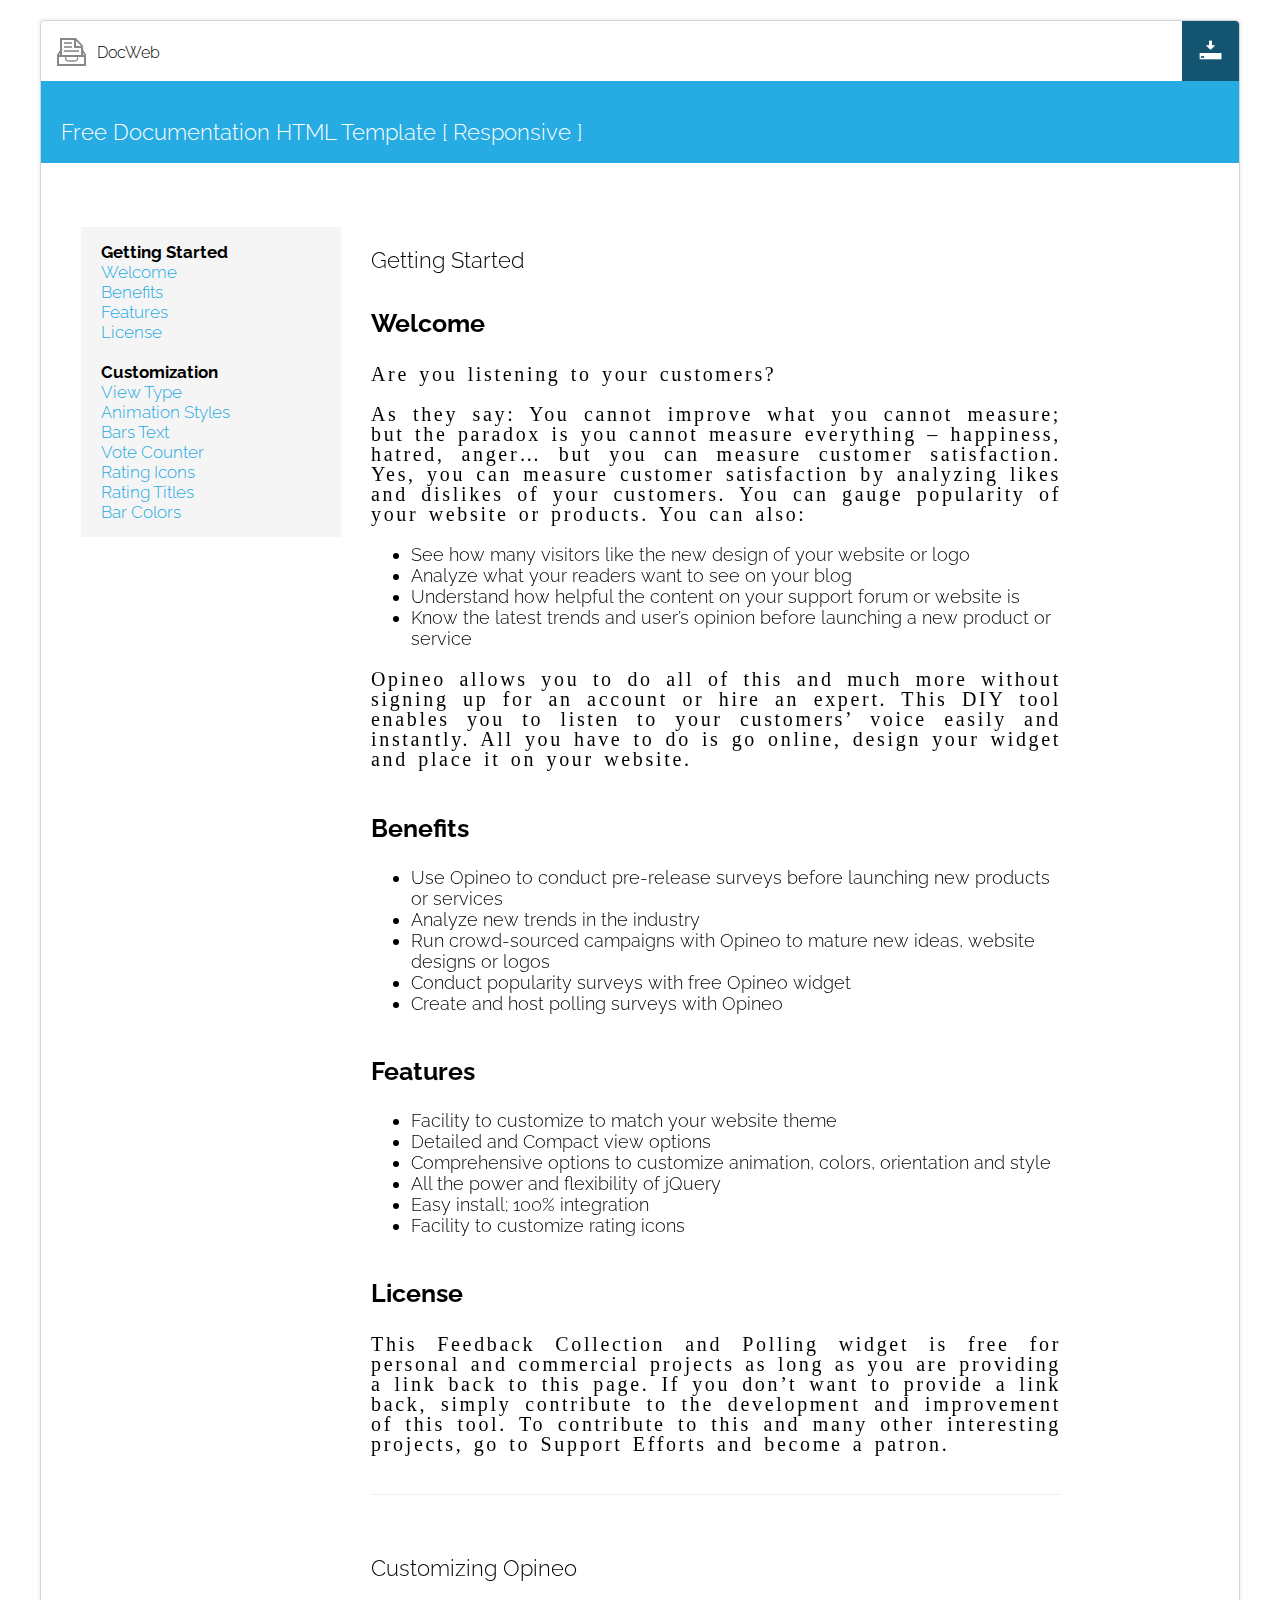
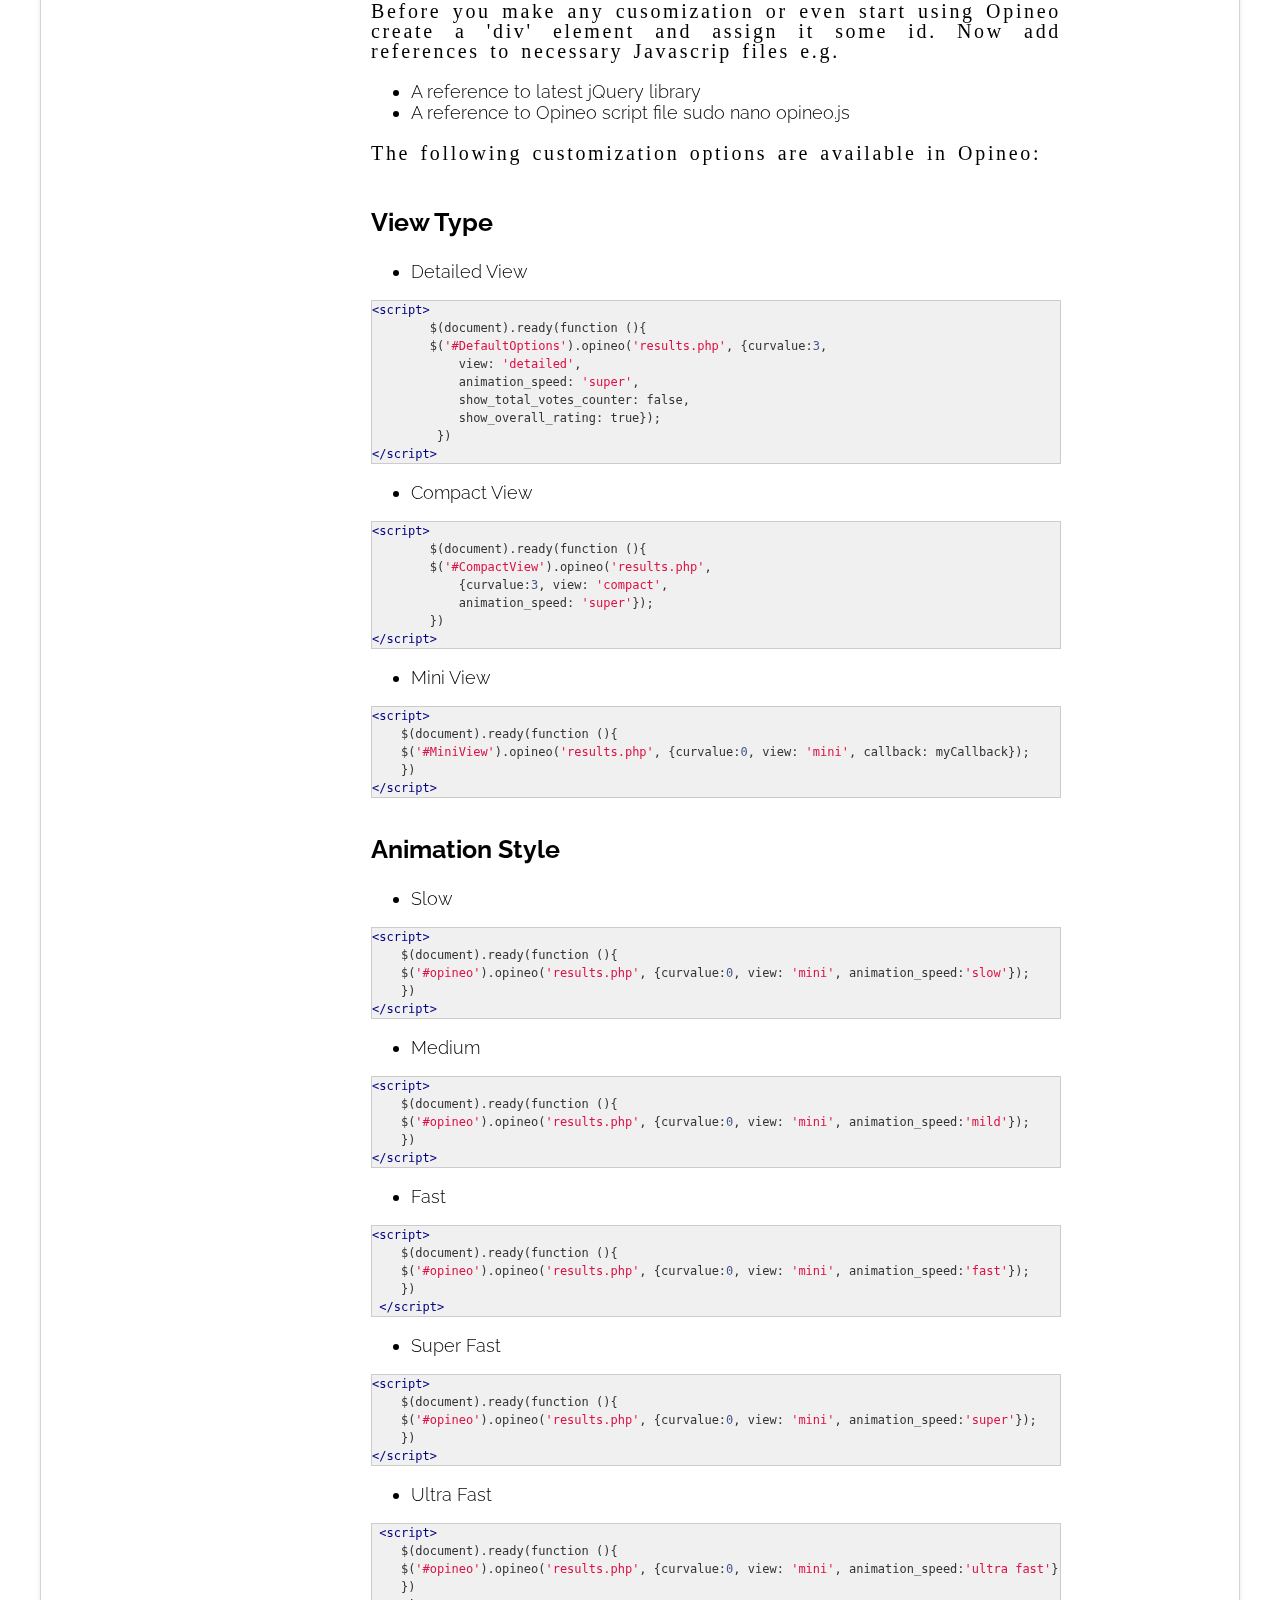
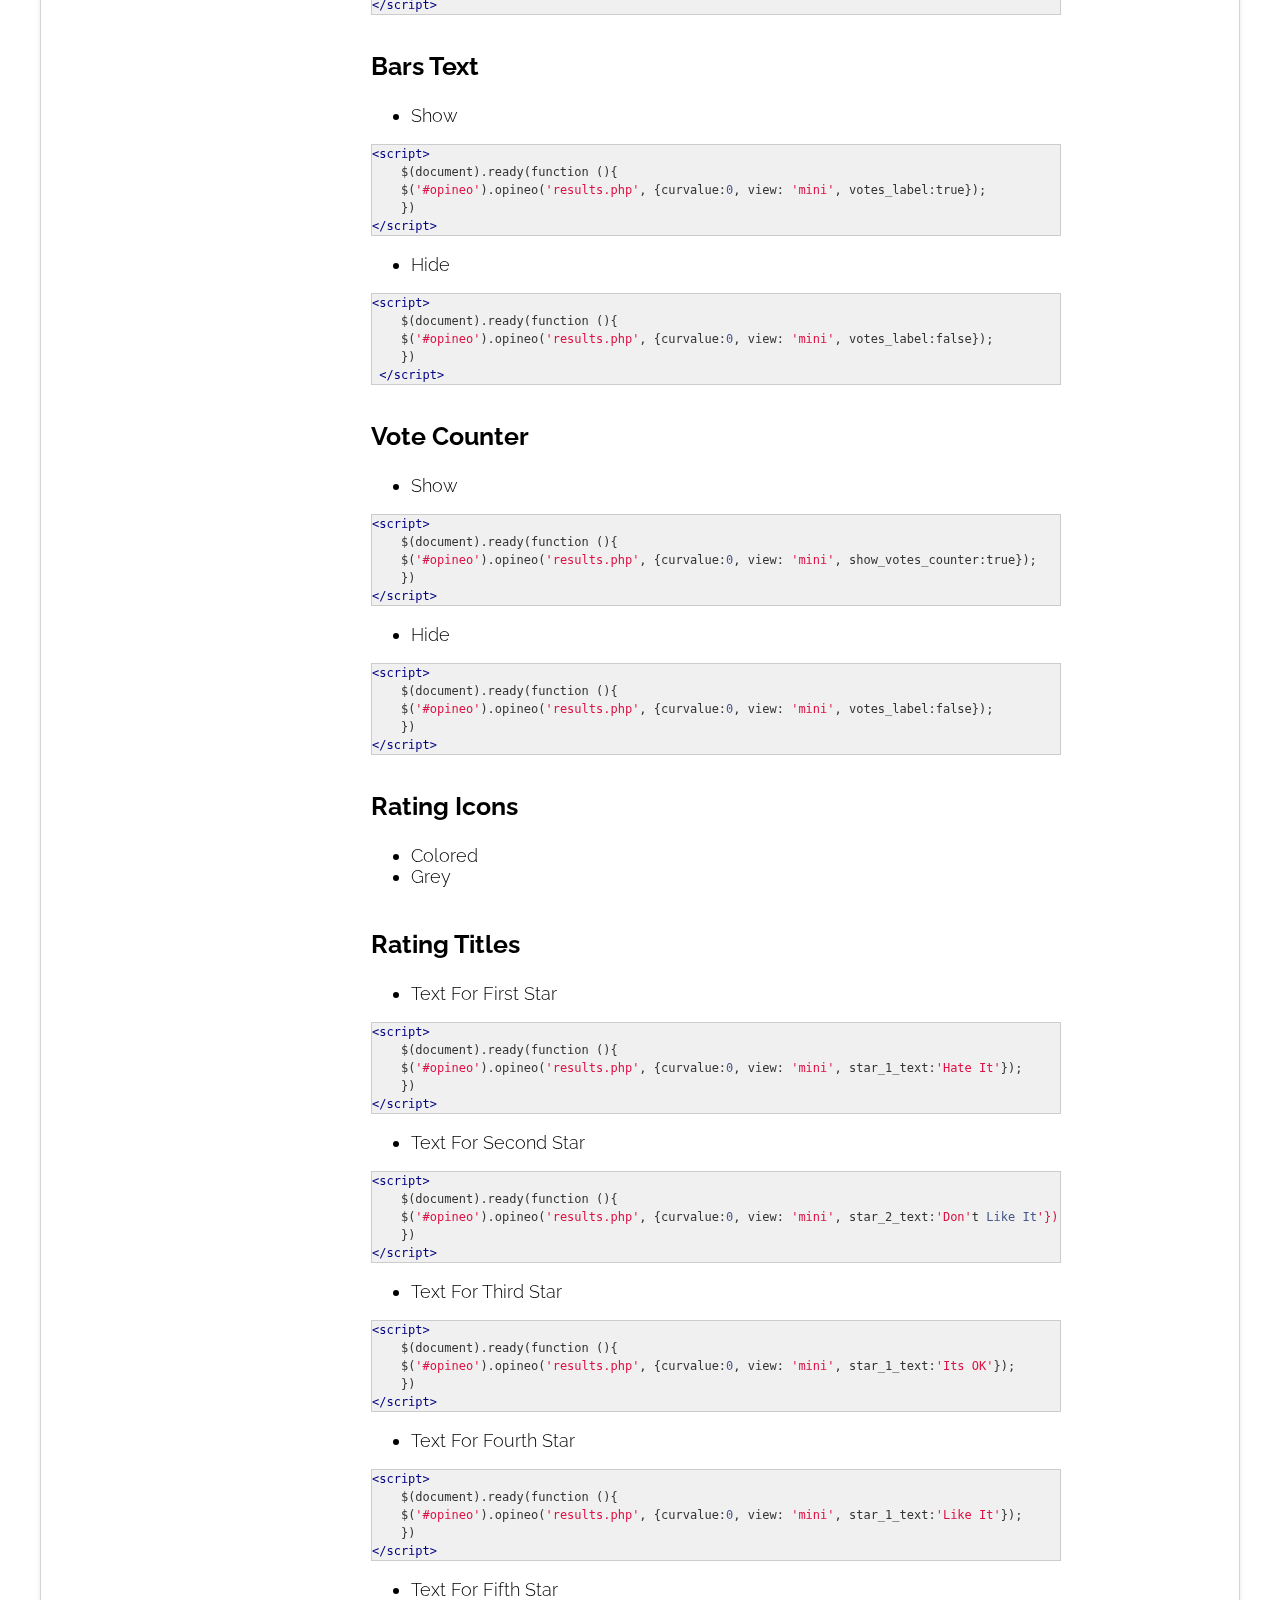
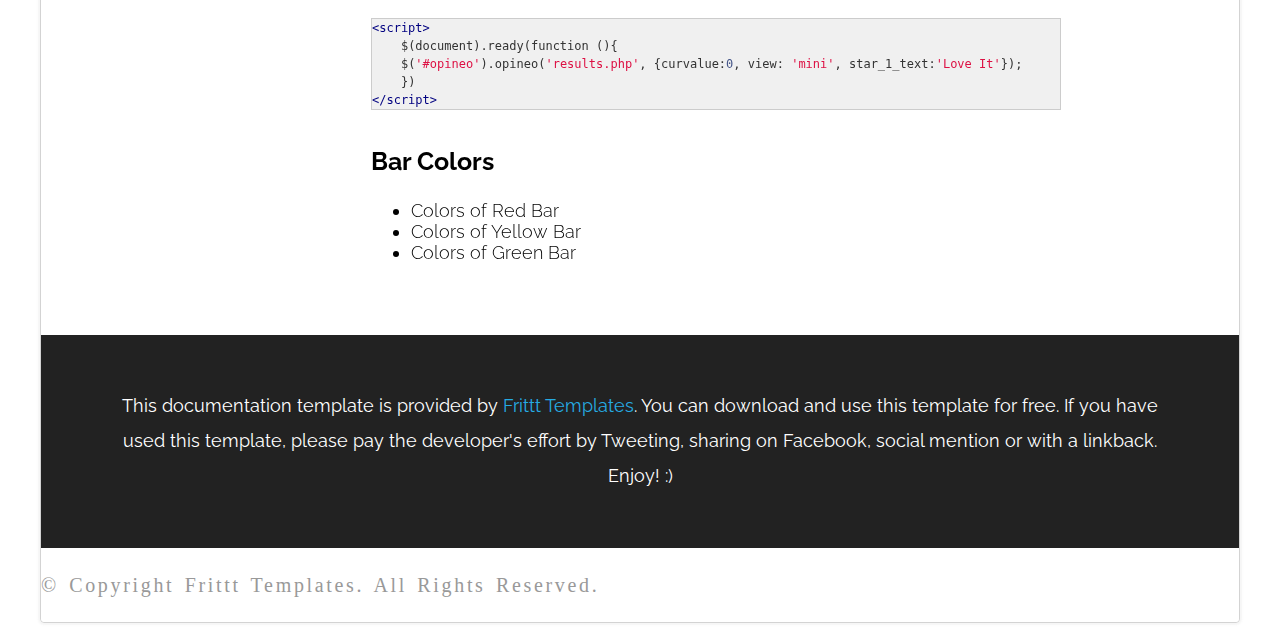
<file: userguide/index.html>
﻿<!DOCTYPE html>
<html>
<head>
<meta charset="utf-8">
<meta name="description" content="">
<meta name="HandheldFriendly" content="True">
<meta name="MobileOptimized" content="320">
<meta name="viewport" content="initial-scale=1.0, minimum-scale=1.0, maximum-scale=1.0, user-scalable=no">
<title>Free Documentation HTML Template</title>
<link rel="alternate" type="application/rss+xml" title="frittt.com" href="feed/index.html">
<link href="http://fonts.googleapis.com/css?family=Raleway:700,300" rel="stylesheet"
        type="text/css">
<link rel="stylesheet" href="css/style.css">
<link rel="stylesheet" href="css/prettify.css">
</head>
<body>
<div class="wrapper">
<nav>
 
  	<div class="pull-left">
    	<h1><a href="javascript:"><img src="img/icon.png" alt="Free Documentation Template Icon" /> <span>DocWeb</span></a></h1>
    </div>
    
    <div class="pull-right">
    	<a href="http://frittt.com/free-documentation-html-template-docweb" target="_blank" class="btn btn-download"><img src="img/download.png" width="25" alt="Download Free Documentation Template" /> Download Now</a>
    </div>

</nav>
<header>
  <div class="container">
    <h2 class="lone-header">Free Documentation HTML Template [ Responsive ]</h2>
  </div>
</header>
<section>
  <div class="container">
    <ul class="docs-nav">
      <li><strong>Getting Started</strong></li>
      <li><a href="#welcome" class="cc-active">Welcome</a></li>
      <li><a href="#benefits" class="cc-active">Benefits</a></li>
      <li><a href="#features" class="cc-active">Features</a></li>
      <li><a href="#license" class="cc-active">License</a></li>
      <li class="separator"></li>
      <li><strong>Customization</strong></li>
      <li><a href="#view_type" class="cc-active">View Type</a></li>
      <li><a href="#animation_style" class="cc-active">Animation Styles</a></li>
      <li><a href="#bars_text" class="cc-active">Bars Text</a></li>
      <li><a href="#vote_counter" class="cc-active">Vote Counter</a></li>
      <li><a href="#rating_icons" class="cc-active">Rating Icons</a></li>
      <li><a href="#rating_titles" class="cc-active">Rating Titles</a></li>
      <li><a href="#bar_colors" class="cc-active">Bar Colors</a></li>
    </ul>
    <div class="docs-content">
      <h2> Getting Started</h2>
      <h3 id="welcome"> Welcome</h3>
      <p> Are you listening to your customers?</p>
      
      <p> As they say: You cannot improve what you cannot measure; but the paradox is you
        cannot measure everything – happiness, hatred, anger… but you can measure customer
        satisfaction. Yes, you can measure customer satisfaction by analyzing likes and
        dislikes of your customers. You can gauge popularity of your website or products.
        You can also:</p>
      <ul>
        <li>See how many visitors like the new design of your website or logo</li>
        <li>Analyze what your readers want to see on your blog</li>
        <li>Understand how helpful the content on your support forum or website is</li>
        <li>Know the latest trends and user’s opinion before launching a new product or service</li>
      </ul>
      <p> Opineo allows you to do all of this and much more without signing up for an account
        or hire an expert. This DIY tool enables you to listen to your customers’ voice
        easily and instantly. All you have to do is go online, design your widget and place
        it on your website. </p>
      <h3 id="benefits"> Benefits</h3>
      <ul>
        <li>Use Opineo to conduct pre-release surveys before launching new products or services</li>
        <li>Analyze new trends in the industry</li>
        <li>Run crowd-sourced campaigns with Opineo to mature new ideas, website designs or
          logos</li>
        <li>Conduct popularity surveys with free Opineo widget</li>
        <li>Create and host polling surveys with Opineo</li>
      </ul>
      <h3 id="features"> Features</h3>
      <ul>
        <li>Facility to customize to match your website theme</li>
        <li>Detailed and Compact view options</li>
        <li>Comprehensive options to customize animation, colors, orientation and style</li>
        <li>All the power and flexibility of jQuery</li>
        <li>Easy install; 100% integration</li>
        <li>Facility to customize rating icons</li>
      </ul>
      <h3 id="license"> License</h3>
      <p> This Feedback Collection and Polling widget is free for personal and commercial
        projects as long as you are providing a link back to this page. If you don’t want
        to provide a link back, simply contribute to the development and improvement of
        this tool. To contribute to this and many other interesting projects, go to Support
        Efforts and become a patron.</p>
      <hr>
      <h2> Customizing Opineo</h2>
      <p> Before you make any cusomization or even start using Opineo create a 'div' element
        and assign it some id. Now add references to necessary Javascrip files e.g.</p>
      <ul>
        <li>A reference to latest jQuery library </li>
        <li>A reference to Opineo script file sudo nano opineo.js</li>
      </ul>
      <p> The following customization options are available in Opineo:</p>
      <h3 id="view_type"> View Type</h3>
      <ul>
        <li>Detailed View</li>
      </ul>
     
      <pre class="prettyprint">&lt;script&gt;
      	$(document).ready(function (){
        $('#DefaultOptions').opineo('results.php', {curvalue:3,
            view: 'detailed',
            animation_speed: 'super',
            show_total_votes_counter: false,
            show_overall_rating: true});
         })
&lt;/script&gt;</pre>
      <ul>
        <li>Compact View</li>
      </ul>
      <pre class="prettyprint">&lt;script&gt;
	$(document).ready(function (){
	$('#CompactView').opineo('results.php',
    	    {curvalue:3, view: 'compact',
    	    animation_speed: 'super'});
	})
&lt;/script&gt;</pre>
      <ul>
        <li>Mini View</li>
      </ul>
      <pre class="prettyprint">&lt;script&gt;
    $(document).ready(function (){
    $('#MiniView').opineo('results.php', {curvalue:0, view: 'mini', callback: myCallback});
    })	
&lt;/script&gt;</pre>
      <h3 id="animation_style"> Animation Style</h3>
      <ul>
        <li>Slow</li>
      </ul>
      <pre class="prettyprint">&lt;script&gt;
    $(document).ready(function (){
    $('#opineo').opineo('results.php', {curvalue:0, view: 'mini', animation_speed:'slow'});
    })	
&lt;/script&gt; </pre>
      <ul>
        <li>Medium</li>
      </ul>
      <pre class="prettyprint">&lt;script&gt;
    $(document).ready(function (){
    $('#opineo').opineo('results.php', {curvalue:0, view: 'mini', animation_speed:'mild'});
    })	
&lt;/script&gt; </pre>
      <ul>
        <li>Fast</li>
      </ul>
      <pre class="prettyprint">&lt;script&gt;
    $(document).ready(function (){
    $('#opineo').opineo('results.php', {curvalue:0, view: 'mini', animation_speed:'fast'});
    })	
 &lt;/script&gt;</pre>
      <ul>
        <li>Super Fast</li>
      </ul>
      <pre class="prettyprint">&lt;script&gt;
    $(document).ready(function (){
    $('#opineo').opineo('results.php', {curvalue:0, view: 'mini', animation_speed:'super'});
    })	
&lt;/script&gt;</pre>
      <ul>
        <li>Ultra Fast</li>
      </ul>
      <pre class="prettyprint"> &lt;script&gt;
    $(document).ready(function (){
    $('#opineo').opineo('results.php', {curvalue:0, view: 'mini', animation_speed:'ultra fast'});
    })	
&lt;/script&gt; </pre>
      <h3 id="bars_text"> Bars Text</h3>
      <ul>
        <li>Show</li>
      </ul>
      <pre class="prettyprint">&lt;script&gt;
    $(document).ready(function (){
    $('#opineo').opineo('results.php', {curvalue:0, view: 'mini', votes_label:true});
    })	
&lt;/script&gt;</pre>
      <ul>
        <li>Hide</li>
      </ul>
      <pre class="prettyprint">&lt;script&gt;
    $(document).ready(function (){
    $('#opineo').opineo('results.php', {curvalue:0, view: 'mini', votes_label:false});
    })	
 &lt;/script&gt;</pre>
      <h3 id="vote_counter"> Vote Counter</h3>
      <ul>
        <li>Show</li>
      </ul>
      <pre class="prettyprint">&lt;script&gt;
    $(document).ready(function (){
    $('#opineo').opineo('results.php', {curvalue:0, view: 'mini', show_votes_counter:true});
    })	
&lt;/script&gt; </pre>
      <ul>
        <li>Hide</li>
      </ul>
      <pre class="prettyprint">&lt;script&gt;
    $(document).ready(function (){
    $('#opineo').opineo('results.php', {curvalue:0, view: 'mini', votes_label:false});
    })	
&lt;/script&gt;</pre>
      <h3 id="rating_icons"> Rating Icons</h3>
      <ul>
        <li>Colored</li>
        <li>Grey</li>
      </ul>
      <h3 id="rating_titles"> Rating Titles</h3>
      <ul>
        <li>Text For First Star</li>
      </ul>
      <pre class="prettyprint">&lt;script&gt;
    $(document).ready(function (){
    $('#opineo').opineo('results.php', {curvalue:0, view: 'mini', star_1_text:'Hate It'});
    })	
&lt;/script&gt;</pre>
      <ul>
        <li>Text For Second Star</li>
      </ul>
      <pre class="prettyprint">&lt;script&gt;
    $(document).ready(function (){
    $('#opineo').opineo('results.php', {curvalue:0, view: 'mini', star_2_text:'Don't Like It'});
    })	
&lt;/script&gt; </pre>
      <ul>
        <li>Text For Third Star</li>
      </ul>
      <pre class="prettyprint">&lt;script&gt;
    $(document).ready(function (){
    $('#opineo').opineo('results.php', {curvalue:0, view: 'mini', star_1_text:'Its OK'});
    })	
&lt;/script&gt;</pre>
      <ul>
        <li>Text For Fourth Star</li>
      </ul>
      <pre class="prettyprint">&lt;script&gt;
    $(document).ready(function (){
    $('#opineo').opineo('results.php', {curvalue:0, view: 'mini', star_1_text:'Like It'});
    })	
&lt;/script&gt;</pre>
      <ul>
        <li>Text For Fifth Star</li>
      </ul>
      <pre class="prettyprint">&lt;script&gt;
    $(document).ready(function (){
    $('#opineo').opineo('results.php', {curvalue:0, view: 'mini', star_1_text:'Love It'});
    })	
&lt;/script&gt;</pre>
      <h3 id="bar_colors"> Bar Colors</h3>
      <ul>
        <li>Colors of Red Bar</li>
        <li>Colors of Yellow Bar</li>
        <li>Colors of Green Bar</li>
      </ul>
    </div>
  </div>
</section>
<section class="vibrant centered">
  <div class="">
    <h4> This documentation template is provided by <a href="http://www.frittt.com" target="_blank">Frittt Templates</a>. You can download and use this template for free. If you have used this template, please pay the developer's effort by Tweeting, sharing on Facebook, social mention or with a linkback. Enjoy! :)</h4>
  </div>
</section>
<footer>
  <div class="">
    <p> &copy; Copyright Frittt Templates. All Rights Reserved.</p>
  </div>
</footer>
</div>
<script src="js/jquery.min.js"></script> 
<script type="text/javascript" src="js/prettify/prettify.js"></script> 
<script src="https://google-code-prettify.googlecode.com/svn/loader/run_prettify.js?lang=css&skin=sunburst"></script>
<script src="js/layout.js"></script>
</body>
</html>
</file>
<file: userguide/css/style.css>
/* Author: Frittt Templates
   URI: http://www.frittt.com
*/

body, html {
    margin: 0;
    padding: 0;
}

body, 
input,
h1,
h2,
h3,
h4,
h5,
h6 {
    font-family: "Raleway", Helvetica, Arial, "Lucida Grande", sans-serif; 
    font-weight: 300;
    font-size: 18px;
}

p{

font-weight:normal;
color:#000000;
letter-spacing:2pt;
word-spacing:2pt;
font-size:20px;
text-align:justify;
font-family:times new roman, times, serif;
line-height:1;
}

}

body {
    line-height: 2;
    color: #444;
    background: #ededed;
}

img, iframe {
    max-width: 100%;
}

iframe {
    max-height: 100%;
}

img {
    height:auto;
}

.btn {background:#135571;color:#fff;

		-webkit-transition: all 250ms;
        -moz-transition: all 250ms;
        -o-transition: all  250ms;
        transition: all  250ms;
		
		}
		
.btn:hover {background:#333; }

.btn-download { border-radius:0 4px 0 0; font-weight:bold; width: 25px;  overflow: hidden;}

.btn-download  img {  width: 25px;
  float: left;
  margin-top: 18px;
  margin-right: 15px
  }
 
.btn-download:hover { width:165px;} 

iframe {
    border: 0 !important;
}

.wrapper { margin:20px 40px ; border-radius:4px; box-shadow:0 0 2px 2px rgba(155,155,155,0.1); border:1px solid #d3d3d3;}
header {
    width: 100%;
    overflow: hidden;
}

.container {
    width: 95%;
    max-width: 650px;
    position: relative;
}

strong, dt, h3, h4 {
    font-weight: 700;
}

h1,
h2,
h3,
h4,
h5,
h6 {
    margin: 10px 0;
    line-height: 20px;
    color: inherit;
    text-rendering: optimizelegibility;
}


h1,
h2,
h3 {
    line-height: 40px;
    padding-top: 20px;
}

h2 {
    font-size: 22px;
    line-height: 1.2;
}

h3 {
    font-size: 24.5px;
}

h4 {
    font-size: 17.5px;
}

h5 {
    font-size: 14px;
}

h6 {
    font-size: 11.9px;
}

hr {
    background: #EEE;
    border: 0;
    height: 1px;
    margin: 40px 0 40px;
}

blockquote {
    margin: 1em 0;
    border-left: 3px solid #ccc;
    padding-left: 20px;
    text-align: left;
}



dt {
}

dd {
    padding: 0;
    margin: 0 0 25px 0;
}

a {
    -webkit-transition: all ease 150ms;
    -moz-transition: all ease 150ms;
    -o-transition: all ease 150ms;
    transition: all ease 150ms;
    text-decoration: none;
    color: #26abe2;
}

a:hover {
    text-decoration: underline;
}

a:active {
    color: #47b5e2;
}

/* Header Styles */

header {
    padding: 2em 0 2em 0; 
    
    background: #26abe2; 
    color: #fff;
}


h1 {
    margin: 0;
    padding: 0;
    float: left;
}

header h2 {
    margin: 0 0 1em 0;
}

header h2.lone-header {
    margin: 0;
}

footer {
    text-align: center;
    padding: 1.5em 0;
	background:#fff;
	border-radius:0 0 4px 4px;
}

footer p {
    margin: 0;
    color: #999;
}

.pull-right{ float:right;}
.pull-left { float:left; }

/* Navigation Styles */
nav {
    background: #fff;
    padding: 0;
    min-height: 60px;
	border-radius: 5px 5px 0 0;
}

nav ul, nav li {
    margin: 0;
    padding: 0;
    list-style: none;
}

nav a {
    padding: 0 1em;
	text-decoration:none !important;
	font-size: .9em;
    height: 60px;
    line-height: 60px;
    display: block;
}

nav h1 a {
    padding: 7px 1em;
    height: 46px;
    line-height: 0;
	height: 45px;
	line-height: 60px;
	color: #000;
}

nav h1 a img {   margin-right: 10px;
  float: left;
  margin-top: 9px;
  }
  
 nav h1 a  span {  float: left;
  margin-top: -5px;}

nav a:active {
    color: #fff;
    cursor: default;  
}



nav ul.site {
    padding: 20px 0 0 0;
}

nav #menu {
    overflow: hidden;
    max-height: 0;
    clear: left;
}


nav #menu-toggle {
    position: absolute;
    right: 0;
    top: 0;
    font-size: 1.5em;
    padding: 0 16px;
}


@media only screen and (min-width: 680px) {
    nav, nav #menu {
        height: 60px !important;
    }

    nav li, nav a {
        float: left;
    }


    nav ul.site {
        float: left;
        padding: 0;
        clear: none;
    }

    nav ul.site li {
        margin: 0 0 0 10px;
    }

    nav #menu-toggle {
        display: none !important;
    }

    nav #menu {
        max-height: 9999px;
        clear: none;
    }
}










/* Content Styles */
section { padding: 1em 0 3em; text-align: center; }
section.vibrant { background: #222; color: #fff; }
section.vibrant h4{  
  line-height: 2;
  font-weight: normal;
  width: 90%;
  margin: 0 auto;
  }

nav:before, 
nav:after, 
header:before, 
header:after, 
section:before, 
section:after {
    content: " ";
    display: table;
}

nav:after, header:after, section:after  { clear: both; }
nav, header, section { *zoom: 1; }



/* Form Styles */
input {
    display: block;
    vertical-align: middle;
    line-height: 30px;
    margin: 0 auto;
    width: 100%;
    max-width: 400px;

       -moz-box-sizing: border-box;
    -webkit-box-sizing: border-box;
            box-sizing: border-box;

    -webkit-transition: all linear 0.2s;
    -moz-transition: all linear 0.2s;
    -o-transition: all linear 0.2s;
    transition: all linear 0.2s;
}







input:focus {
    border-color: #007eb2;
    outline: 0;
}






























.docs-nav {
    background-color: #f5f5f5;
    list-style: none;
    margin: 0 0 0 20px;
    padding: 15px 20px;
    font-size: 0.97em;
}

.docs-nav a {
    display: block;
    margin: 0 -20px;
    padding: 0 20px;
    text-decoration: none;
    border-right: 2px solid transparent;
}

@media only screen and (min-width: 400px) {

}

@media only screen and (min-width: 600px) {

}

@media only screen and (min-width: 960px) {
        .docs-nav {
        position: absolute;
        top: 0;
        width: 220px;

        -webkit-transition: top linear 50ms;
        -moz-transition: top linear 50ms;
        -o-transition: top linear 50ms;
        transition: top linear 50ms;
    }

    .docs-nav.fixed {
        position: fixed;
        top: 49px;
        width: 220px;
    }

    .docs-nav a:hover {
        background: #26ABE2;
		color:#fff;
    }

    .docs-nav a:active, 
    .docs-nav .active {
        background: #26ABE2;
		color:#fff;
        border-right: 2px solid #ccc;
    }

    .docs-nav .separator {
        height: 20px;
    }

    .docs-content {
        padding-left: 310px;
    }



    header {
        padding: 1em 0 1em 0; 
    }

    .container {
        max-width: 1000px;
        padding: 0 20px;
    }

    section { padding: 3em 0; text-align: left;   background: #fff;}
    section.centered {
        text-align: center;
    }









    input {
        display: inline-block;
    }



}
</file>
<file: userguide/css/prettify.css>
/* GitHub Theme */
/* Pretty printing styles. Used with prettify.js. */
/* SPAN elements with the classes below are added by prettyprint. */
/* plain text */
.pln {
  color: #333333;
}
.prettyprint{overflow:auto!important;}

@media screen {
  /* string content */
  .str {
    color: #dd1144;
  }

  /* a keyword */
  .kwd {
    color: #333333;
  }

  /* a comment */
  .com {
    color: #999988;
  }

  /* a type name */
  .typ {
    color: #445588;
  }

  /* a literal value */
  .lit {
    color: #445588;
  }

  /* punctuation */
  .pun {
    color: #333333;
  }

  /* lisp open bracket */
  .opn {
    color: #333333;
  }

  /* lisp close bracket */
  .clo {
    color: #333333;
  }

  /* a markup tag name */
  .tag {
    color: navy;
  }

  /* a markup attribute name */
  .atn {
    color: teal;
  }

  /* a markup attribute value */
  .atv {
    color: #dd1144;
  }

  /* a declaration */
  .dec {
    color: #333333;
  }

  /* a variable name */
  .var {
    color: teal;
  }

  /* a function name */
  .fun {
    color: #990000;
  }
}
/* Use higher contrast and text-weight for printable form. */
@media print, projection {
  .str {
    color: #006600;
  }

  .kwd {
    color: #006;
    font-weight: bold;
  }

  .com {
    color: #600;
    font-style: italic;
  }

  .typ {
    color: #404;
    font-weight: bold;
  }

  .lit {
    color: #004444;
  }

  .pun, .opn, .clo {
    color: #444400;
  }

  .tag {
    color: #006;
    font-weight: bold;
  }

  .atn {
    color: #440044;
  }

  .atv {
    color: #006600;
  }
}
/* Style */
pre.prettyprint {
  background: #F0F0F0;
  font-family: Menlo, "Bitstream Vera Sans Mono", "DejaVu Sans Mono", Monaco, Consolas, monospace;
  font-size: 12px;
  line-height: 1.5;
  border: 1px solid #cccccc;
  padding: 0;
}

/* Specify class=linenums on a pre to get line numbering */
ol.linenums {
  margin-top: 0;
  margin-bottom: 0;
  color: #888;
}

.linenums li {
  background: #FAFAFA;
  padding-left: 10px;
  border-left: 1px solid #CCC;
}

.linenums li {
  padding-top: 5px;
}

.linenums li + li {
  padding-top: 0;
}

.linenums li:last-child {
  padding-bottom: 5px;
}



/* IE indents via margin-left */
li.L0,
li.L1,
li.L2,
li.L3,
li.L4,
li.L5,
li.L6,
li.L7,
li.L8,
li.L9 {
  /* */
}

/* Alternate shading for lines */
li.L1,
li.L3,
li.L5,
li.L7,
li.L9 {
  /* */
}
</file>
